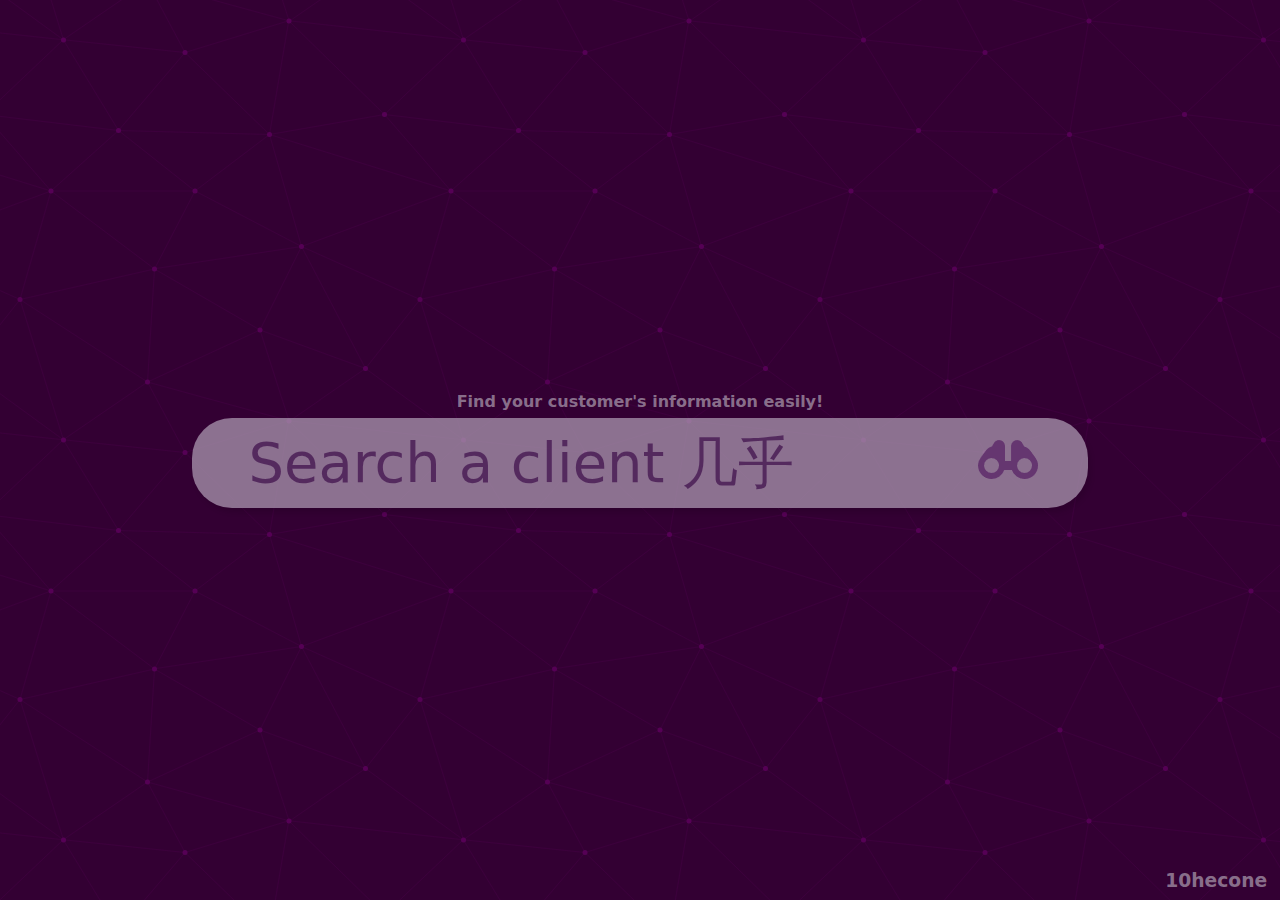
<file: index.html>
<!DOCTYPE html>
<html lang="fr">

<head>
    <meta charset="UTF-8">
    <meta http-equiv="X-UA-Compatible" content="IE=edge">
    <meta name="viewport" content="width=device-width, initial-scale=1.0">
    <link rel="stylesheet" href="styles/home.css">
    <link rel="icon" type="image/x-icon" href="/images/favicon.ico">
    <title>Client Spotter</title>
    <meta name="name" content="Client Spotter">
    <meta name="description" content="Client Spooter: A tool to search and retrieve comprehensive information about a profile including professional number, email, address, and more.">
    <meta name="robots" content="index">
    <meta property="og:url" content="https://spotter.hecone.online">
    <meta property="og:type" content="website">
    <meta property="og:title" content="Client Spotter">
    <meta name="twitter:title" content="spotter.hecone.online">
    <meta name="twitter:description" content="Client Spooter: A tool to search and retrieve comprehensive information about a profile including professional number, email, address, and more.">
    <meta property="twitter:domain" content="spotter.hecone.online">
    <meta property="twitter:url" content="https://spotter.hecone.online/">
</head>

<body>
    <script> 
     function press() {
        const d = document.getElementById("search").value
        if(d.length <= 2) document.getElementById('result-container').style.display = "none";
        if(!/^([a-zA-Z]{2,}\s[a-zA-Z]{1,}'?-?[a-zA-Z]{2,}\s?([a-zA-Z]{1,})?)/.test(d)) return;
        document.getElementById('result-container').style.display = "flex";
        document.querySelector('#title').innerHTML = d;
        document.querySelector('#nump').innerHTML = "Pro number found : " + "+33 c cc cc cc cc"
        document.querySelector('#emailp').innerHTML = "Pro email found : " + String(d).trim().replaceAll(" ", "_").toLowerCase() + "@mail.com";
    }
    </script>
    <header>

    </header>
    <main id="main,">
        <!-- <img class="space" src="images/space-shuttle-launch.png" alt="space"> -->
        <p>Find your customer's information easily!</p>
        <div class="container">
            <input id="search" type="text" name="search" placeholder="Search a client 几乎" minlength="2" maxlength="30" pattern="^([a-zA-Z]{2,}\s[a-zA-Z]{1,}'?-?[a-zA-Z]{2,}\s?([a-zA-Z]{1,})?)">
            <button class="search" id="search" onclick="press()"><img src="images/search.png" alt="Search"></button>
        </div>
        <div id="result-container" class="result-container">
            <h1 id="title" class="back-result">Alpha Test</h1>
            <h2 id="nump" class="back-result">Pro number found : +33 c cc cc cc cc</h2>
            <h2 id="emailp" class="back-result">Pro email found : example@mail.com</h2>
            <h2 id="pf" class="back-result">Pages found : </h2>
            <div id="pflist" class="back-result-sous"> 
                <a href="https://www.linkedin.com/in/example-000/">LinkedIn</a>
                <a href="/">Monster</a>
                <a href="/">Apec</a>
                <a href="/">Jobcase</a>
                <a href="/">Recruiter Box</a>
                <a href="/">Angel List</a>
                <a href="/">Glassdoor</a>
                <a href="/">Facebook</a>
                <a href="/">Xing</a>
                <a href="/">Indeed.com</a>
                <a href="/">Slack</a>
            </div>
            <input id="button-dl" type="submit" name="button" value="Download"/>
        </div>
    </main>
    <footer>
        <h3>10hecone</h3>
    </footer>
    <script>
        window.onload = () => {
            document.getElementById("button-dl").onclick = (e) => {
              download()
            }
        }
        function download() {
            const pom = document.createElement('a');
            const json = {
                customer: document.getElementById("title").innerText,
                num_pro: document.getElementById("nump").innerText,
                email_pro: document.getElementById("emailp").innerText,
                pages: document.getElementById("pflist").innerText
            }
            pom.setAttribute('href', 'data:text/plain;charset=utf-8,' + encodeURIComponent(JSON.stringify(json, null, 2)));
            pom.setAttribute('download', document.getElementById("search").value.trim().replaceAll(" ", "_").toLowerCase() + ".json");

            if (document.createEvent) {
                const event = document.createEvent('MouseEvents');
                event.initEvent('click', true, true);
                pom.dispatchEvent(event);
            }
            else {
                pom.click();
            }
        }

        document.getElementById('search').addEventListener('keyup', (e) => {
            const d = document.getElementById("search").value
            if(d.length <= 2) document.getElementById('result-container').style.display = "none";
            if(!/^([a-zA-Z]{2,}\s[a-zA-Z]{1,}'?-?[a-zA-Z]{2,}\s?([a-zA-Z]{1,})?)/.test(d)) return;
            if (e.keyCode === 13) {
                document.getElementById('result-container').style.display = "flex";
                document.querySelector('#title').innerHTML = d;
                document.querySelector('#nump').innerHTML = "Pro number found : " + "+33 c cc cc cc cc"
                document.querySelector('#emailp').innerHTML = "Pro email found : " + String(d).trim().replaceAll(" ", "_").toLowerCase() + "@mail.com";
            }
        });
    </script>
</body>

</html>
</file>
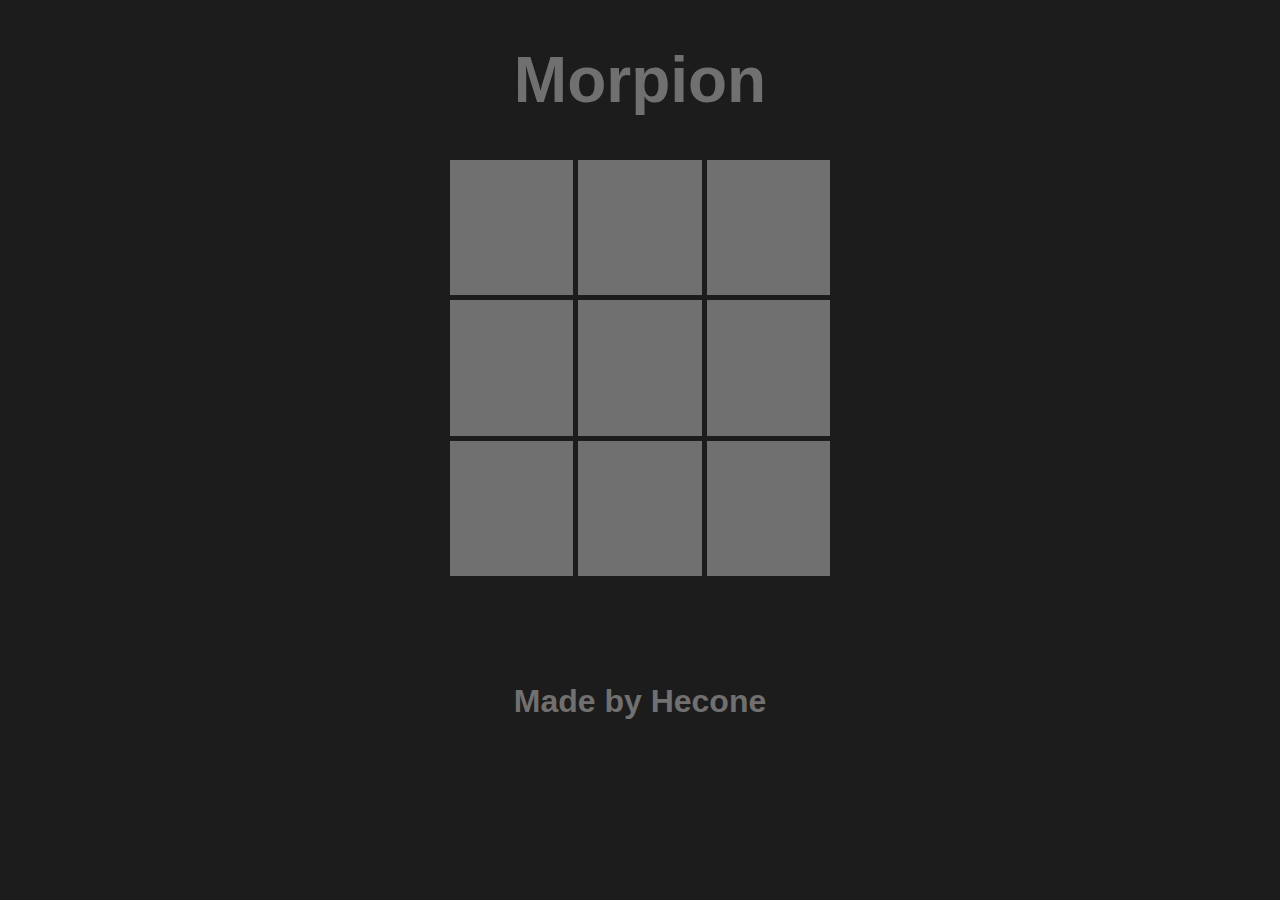
<file: morpion.html>
<!DOCTYPE html>
<html lang="fr">
<head>
    <meta charset="UTF-8">
    <meta http-equiv="X-UA-Compatible" content="IE=edge">
    <meta name="viewport" content="width=device-width, initial-scale=1.0">
    <title>Morpion</title>
    <link rel="stylesheet" href="./css/style.css">
    <script src="./script/index.js"></script>
</head>
<body>
    <header class="header">
        <h1 class="header_title">Morpion</h1>
    </header>

    <section class="game">
        <article>
            <div id="section_game">
                    <!-- Buttons -->
                    <button id="1" id="btn1" class="btn" onclick="play(1)">X</button>
                    <button id="2" id="btn2" class="btn" onclick="play(2)">X</button>
                    <button id="3" id="btn3" class="btn" onclick="play(3)">X</button>
                    <button id="4" id="btn4" class="btn" onclick="play(4)">X</button>
                    <button id="5" id="btn5" class="btn" onclick="play(5)">X</button>
                    <button id="6" id="btn6" class="btn" onclick="play(6)">X</button>
                    <button id="7" id="btn7" class="btn" onclick="play(7)">X</button>
                    <button id="8" id="btn8" class="btn" onclick="play(8)">X</button>
                    <button id="9" id="btn9" class="btn" onclick="play(9)">X</button>
            </div>
        </article>         
    </section> 

    <section class="endGame">
        <button id="reset" class="btn" onclick="reset()">Reset</button>
    </section>

    <!-- Credit -->
    <footer class="footer">
        <p class="footer_text"> Made by Hecone </p>
    </footer>
</body>
</html>
</file>
<file: styles/home.css>
@font-face {
	font-family: 'Roboto';
	src: url(‘http://127.0.0.1:5500/fonts/SourceSansPro-Light.ttf’) format(‘truetype’)
}

* {
    margin: 0;
    padding: 0;
    font-family: system-ui, -apple-system, BlinkMacSystemFont, 'Segoe UI', Roboto, Oxygen, Ubuntu, Cantarell, 'Open Sans', 'Helvetica Neue', sans-serif;
    overflow: hidden; 
}



body {
    background-color: #FFFFFF;
    background-color: #330033;
    background-image: url("data:image/svg+xml,%3Csvg xmlns='http://www.w3.org/2000/svg' width='400' height='400' viewBox='0 0 800 800'%3E%3Cg fill='none' stroke='%23404' stroke-width='1'%3E%3Cpath d='M769 229L1037 260.9M927 880L731 737 520 660 309 538 40 599 295 764 126.5 879.5 40 599-197 493 102 382-31 229 126.5 79.5-69-63'/%3E%3Cpath d='M-31 229L237 261 390 382 603 493 308.5 537.5 101.5 381.5M370 905L295 764'/%3E%3Cpath d='M520 660L578 842 731 737 840 599 603 493 520 660 295 764 309 538 390 382 539 269 769 229 577.5 41.5 370 105 295 -36 126.5 79.5 237 261 102 382 40 599 -69 737 127 880'/%3E%3Cpath d='M520-140L578.5 42.5 731-63M603 493L539 269 237 261 370 105M902 382L539 269M390 382L102 382'/%3E%3Cpath d='M-222 42L126.5 79.5 370 105 539 269 577.5 41.5 927 80 769 229 902 382 603 493 731 737M295-36L577.5 41.5M578 842L295 764M40-201L127 80M102 382L-261 269'/%3E%3C/g%3E%3Cg fill='%23505'%3E%3Ccircle cx='769' cy='229' r='5'/%3E%3Ccircle cx='539' cy='269' r='5'/%3E%3Ccircle cx='603' cy='493' r='5'/%3E%3Ccircle cx='731' cy='737' r='5'/%3E%3Ccircle cx='520' cy='660' r='5'/%3E%3Ccircle cx='309' cy='538' r='5'/%3E%3Ccircle cx='295' cy='764' r='5'/%3E%3Ccircle cx='40' cy='599' r='5'/%3E%3Ccircle cx='102' cy='382' r='5'/%3E%3Ccircle cx='127' cy='80' r='5'/%3E%3Ccircle cx='370' cy='105' r='5'/%3E%3Ccircle cx='578' cy='42' r='5'/%3E%3Ccircle cx='237' cy='261' r='5'/%3E%3Ccircle cx='390' cy='382' r='5'/%3E%3C/g%3E%3C/svg%3E");
}

main {
    height: 100vh;
    display: flex;
    justify-content: center;
    align-items: center;
    flex-direction: column;
}

/* main .space {
    animation-duration: 2s;
    width: 400px;
    height: 400px;
    animation-name: slidein;
    opacity: 80%;
    box-shadow: 3px 5px 15px rgba(0, 0, 0, 0.438);
    margin-bottom: 5%;
    border-radius: 100px;
} */

p {
    animation-duration: 2s;
    animation-name: slideout;
    margin-bottom: 0.5%;
    color: rgba(182, 169, 185, 0.671);
    font-weight: bold;
    text-overflow: ellipsis; 
    text-align: justify;
}

main .container {
    display: flex;
    justify-content: center;
    align-items: center;
    width: 40%;
    height: 10%;
    background-color: #ac99b1bd;
    border-radius: 40px;
    font-size: 175%;
    transition: 0.5s;
    color: rgba(27, 6, 32, 0.671);
    animation-duration: 2s;
    animation-name: slidein;
    box-shadow: 3px 5px 5px rgba(0, 0, 0, 0.1);
}

main .container:hover {
    transition: 0.5s;
    box-shadow: 5px 5px 5px rgba(30, 6, 41, 0.671);
}

main .container button {
    flex: 0.1;
    padding: 2%;
    margin-left: 0%;
    border-style: none;
    outline: none;
    text-decoration: none;
    background-color: transparent;
    cursor: pointer;
    transition: 0.2s;
}

main .container .search:hover {
    margin-bottom: 0.5%;
    transition: 0.2s;
}

main .container input {
    background-color: transparent;
    flex: 0.85;
    width: 100%;
    height: 100%;
    font-size: 200%;
    text-overflow: ellipsis; 
    border-style: none;
    color: rgba(57, 8, 70, 0.671);
    text-align: start;
    padding-left: 4%;
    outline: none;
    transition: 0.5s;
}

::placeholder {
    color: rgba(57, 8, 70, 0.671);
  }
  
  :-ms-input-placeholder { 
    color: rgba(57, 8, 70, 0.671);
  }
  
  ::-ms-input-placeholder { 
    color: rgba(57, 8, 70, 0.671);
  }

main .container input:hover {
    transition: 0.5s;
    color: rgba(57, 8, 70, 0.671);
}

footer h3 {
    position: absolute;
    bottom: 1%;
    right: 1%;
    color: rgba(182, 169, 185, 0.671);
    font-weight: bold;
}

.result-container {
    width: 40%;
    background-color: aqua;
    height: 70%;
    margin-top: 1%;
    background-color: #ac99b1bd;
    border-radius: 40px;
    transition: 0.5s;
    color: rgba(27, 6, 32, 0.671);
    animation-duration: 2s;
    animation-name: slidein;
    box-shadow: 3px 5px 5px rgba(0, 0, 0, 0.1);
    display: flex;
    align-items: center;
    flex-direction: column;
    display: none;
}

.result-container:hover {
    box-shadow: 5px 5px 5px rgba(30, 6, 41, 0.671);
}

.result-container .back-result {
    background-color: #ffffff6b;
    border-radius: 20px;
    padding: 2%;
    box-shadow: 3px 5px 5px rgba(0, 0, 0, 0.1);
    margin: 2%;
    transition: 0.5s;
}

.result-container .back-result:hover {
    box-shadow: 5px 5px 5px rgba(30, 6, 41, 0.671);
    transition: 0.5s;
}

.result-container #button-dl {
    padding: 2%;
    margin: 2%;
    background-color: #ffffff6b;
    border-radius: 20px;
    font-weight: bold;
    color: rgba(27, 6, 32, 0.671);
    border-style: none;
    box-shadow: 3px 5px 5px rgba(0, 0, 0, 0.1);
    cursor: pointer;
    transition: 0.5s;
}

.result-container #button-dl:hover {
    box-shadow: 5px 5px 5px rgba(30, 6, 41, 0.671);
    transition: 0.5s;
}

.result-container .back-result-sous {
    background-color: transparent;
    border-radius: 20px;
    display: flex;
    scrollbar-width: auto;
    flex-flow: row;
    flex-wrap: wrap;
    overflow-y: auto;
    scrollbar-width: none;
    align-items: center;
}

a:hover {
    box-shadow: 5px 5px 5px rgba(30, 6, 41, 0.671);
    transition: 0.5s;
}

a {
    text-align: center;
    width: max-content;
    height: max-content;
    color: rgba(27, 6, 32, 0.671);
    text-decoration: none;
    background-color: #f3f3f36b;
    border-radius: 10px;
    padding: 4%;
    margin: 2%;
    font-weight: bold;
    box-shadow: 3px 5px 5px rgba(0, 0, 0, 0.1);
}


@media screen and (max-width: 1400px) {
    main .container button {
        flex: 0.1;
    }

    main .container {
        width: 70%;
    }

    .result-container {
        width: 70%;
    }
}

@media screen and (max-width: 850px) {
    main .container button {
        flex: 0.125;
    }

    main .container {
        width: 90%;
    }

    .result-container {
        width: 90%;
    }

    main .container input {
        font-size: 150%;
    }
}

@media screen and (max-width: 600px) {
    main .container button {
        flex: 0.3;
    }
}

@media screen and (max-width: 300px) {
    main .container {
        border-radius: 0px;
    }

    .result-container {
        border-radius: 0px;
    }

    main .container button {
        flex: 0.55;
    }
}

@media screen and (max-height: 800px) {
    main .container {
        height: 12%;
    }
}

@media screen and (max-height: 400px) {
    main .container {
        height: 30%;
    }
}


  
  @keyframes slidein {
    from {
      position: relative;
      margin-left: 200%;
    }
    
    to {
      margin-left: 0%;
      position: static;
    }
  }
  
  @keyframes slideout {
    from {
      position: relative;
      margin-right: 200%;
    }
  
    65% {
      margin-right: -20%;
    }

    to {
      margin-right: 0%;
      position: static;
    }
  }

  @keyframes rotating {
    from {
      transform: rotate(0deg);
    }
    to {
      transform: rotate(360deg);
    }
  }
</file>
<file: css/style.css>
body {
    background-color: rgb(29, 28, 28);
    font-family: "Helvetica Neue", Helvetica, Arial, sans-serif;
}

.header .header_title {
    text-align: center;
    font-size: 400%;
    font-weight: bold;
    color: rgb(112, 112, 112);
}

#section_game {
    display: grid;
    grid-template-columns: repeat(3, 1fr);
    grid-gap: 5px;
    width: 30%;
    margin-left : 35%;
    margin-right : 35%;
}
   

.btn {
    color: rgb(112, 112, 112);
    background-color: rgb(112, 112, 112);
    padding-bottom: 40%;
    padding-top: 40%;
    padding-right: 5%;
    padding-left: 5%;
    font-size: 2em;
    border: 0;
    font-weight: bold;
    cursor: pointer;
    transition: 0.5s;
}

.btn:hover {
    background-color: rgb(29, 28, 28);
    transition: 0.5s;
}

.endGame #reset {
    visibility: hidden;
    cursor: pointer;
    display: block;
    margin : auto;
    background-color: rgb(151, 12, 12);
    color: rgb(29, 28, 28);
    border-radius: 5%;
    margin-top: 1%;
    padding: 1% 3%;
    transition: 0.5s;
}

.endGame #reset:hover {
    background-color: rgb(126, 9, 9);
    color: rgb(29, 28, 28);
    transition: 0.5s;
}

.footer .footer_text {
    color: rgb(112, 112, 112);
    font-size: 200%;
    font-weight: bold;
    text-align: center;
};
</file>
